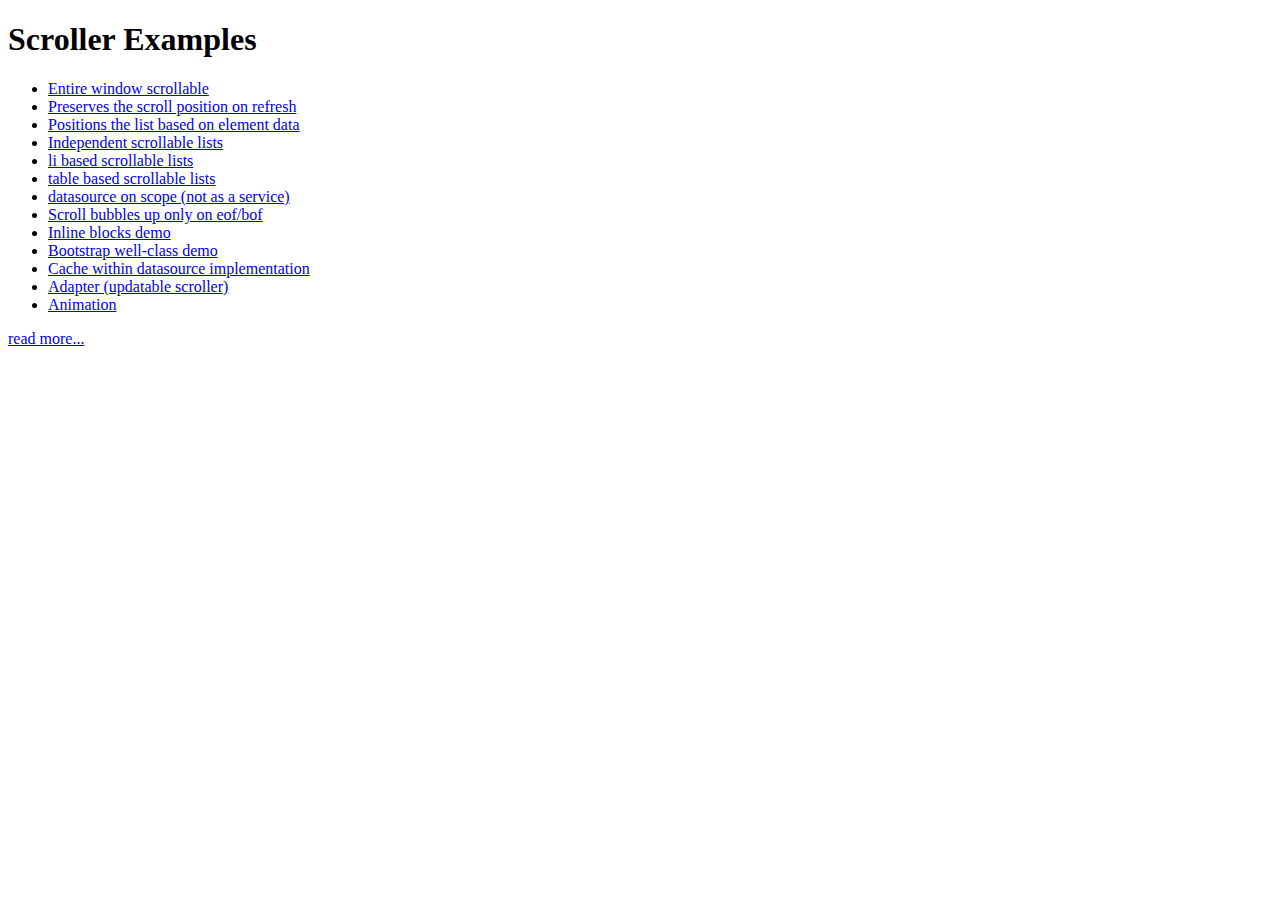
<file: www/lib/angular-ui-scroll/demo/index.html>
<!doctype html>
<html>
<head>
	<meta charset="utf-8">
	<title>Scroller Demo</title>
</head>
<body>
<h1>Scroller Examples</h1>
<ul>
	<li><a href="examples/windowviewport.html">Entire window scrollable</a></li>
	<li><a href="examples/persistentScroll.html">Preserves the scroll position on refresh</a></li>
	<li><a href="examples/positionedList.html">Positions the list based on element data</a></li>
	<li><a href="examples/customviewport.html">Independent scrollable lists</a></li>
	<li><a href="examples/listScroller.html">li based scrollable lists</a></li>
	<li><a href="examples/tableScroller.html">table based scrollable lists</a></li>
	<li><a href="examples/scopeDatasource.html">datasource on scope (not as a service)</a></li>
	<li><a href="examples/scrollBubblingPrevent.html">Scroll bubbles up only on eof/bof</a></li>
	<li><a href="examples/windowviewportInline.html">Inline blocks demo</a></li>
	<li><a href="examples/bootstrapWellClass.html">Bootstrap well-class demo</a></li>
	<li><a href="examples/cache.html">Cache within datasource implementation</a></li>
	<li><a href="examples/adapter.html">Adapter (updatable scroller)</a></li>
	<li><a href="examples/animation.html">Animation</a></li>
</ul>
<a href="https://github.com/angular-ui/ui-scroll/">read more...</a>
</body>
</html>
</file>
